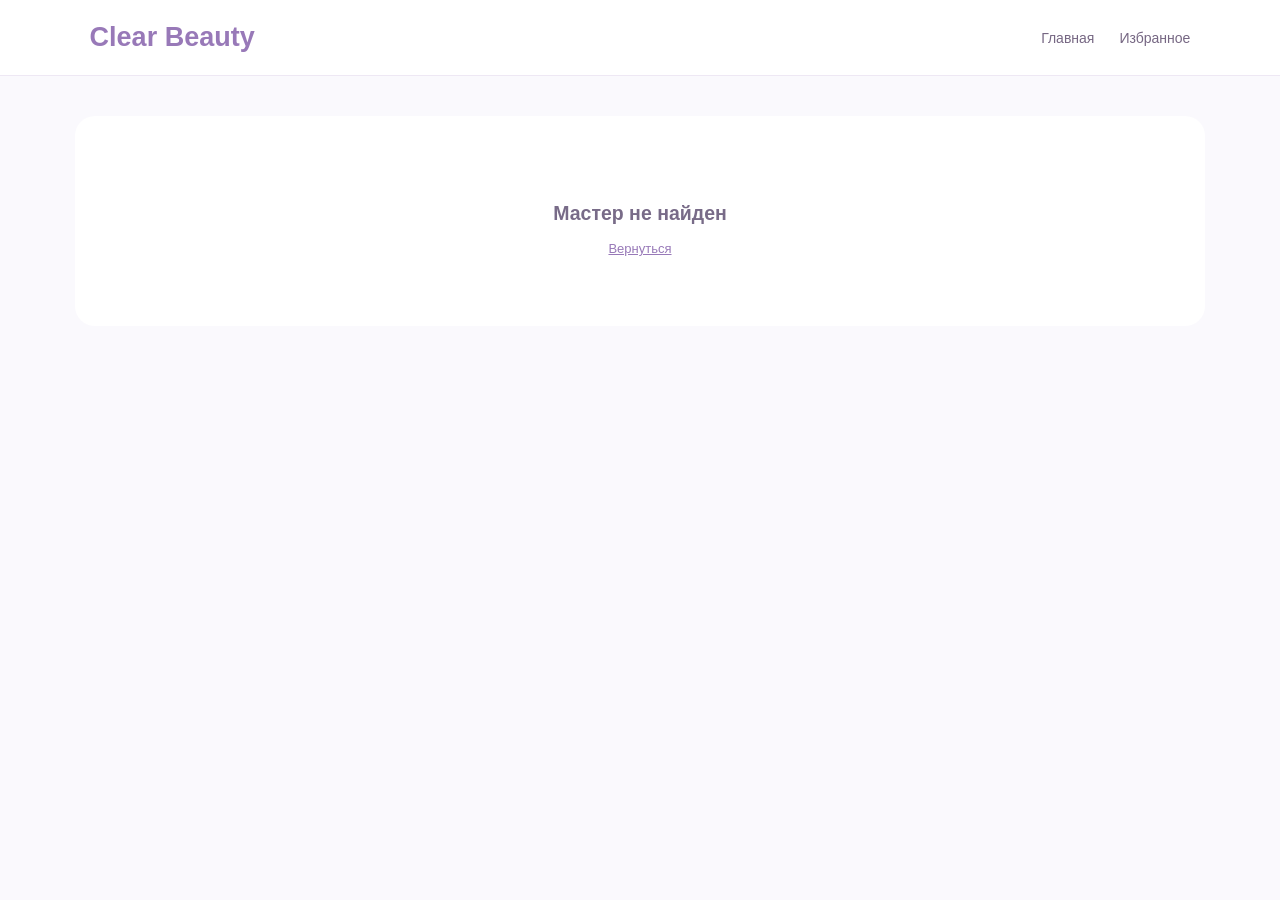
<file: ClearBeautyAPI/wwwroot/frontend/master_profile.html>
<!DOCTYPE html>
<html lang="ru">
<head>
    <meta charset="UTF-8">
    <meta name="viewport" content="width=device-width, initial-scale=1.0">
    <title>Профиль мастера | Clear Beauty</title>

    <link rel="stylesheet" href="css/style_beauty.css">
    <link rel="stylesheet" href="css/master_profile.css">
</head>
<body>

<header class="profile-header">
    <a href="index.html" class="profile-logo">Clear Beauty</a>

    <nav class="profile-nav">
        <a href="index.html">Главная</a>
        <a href="favorites_beauty.html">Избранное</a>
    </nav>
</header>

<main class="master-profile-page">

    <div id="master-profile">
        <p class="profile-loading">Загрузка профиля...</p>
    </div>

</main>

<script src="js/master_profile.js"></script>
</body>
</html>
</file>
<file: ClearBeautyAPI/wwwroot/frontend/css/style_beauty.css>
/* =========================
   ОСНОВНЫЕ НАСТРОЙКИ
========================= */

* {
    box-sizing: border-box;
}

body {
    margin: 0;
    font-family: Arial, Helvetica, sans-serif;
    background: #faf9fd;
    color: #29263a;
    font-size: 13px;
}

button,
input,
select {
    font: inherit;
}

button {
    cursor: pointer;
}

:root {
    --purple: #8970b8;
    --purple-dark: #71569f;
    --purple-light: #f0eafb;
    --border: #e9e6f0;
    --text: #29263a;
    --muted: #88849b;
    --white: #ffffff;
}


/* =========================
   ШАПКА
========================= */

.header {
    height: 65px;
    background: #ffffff;
    border-bottom: 1px solid #eeebf3;
    display: flex;
    align-items: center;
    justify-content: space-between;
    padding: 0 3%;
    gap: 30px;
}

.logo {
    display: flex;
    align-items: center;
    gap: 12px;
    min-width: 270px;
}

.logo-star {
    color: #a68ad6;
    font-size: 37px;
}

.logo-text h1 {
    font-family: Georgia, serif;
    font-size: 25px;
    font-weight: 400;
    margin: 0;
    color: #302b48;
}

.logo-text p {
    font-size: 10px;
    color: #858095;
    margin: 3px 0 0;
}

.header-search {
    display: flex;
    align-items: center;
    height: 40px;
    border: 1px solid #e8e5ef;
    background: #f8f7fb;
    border-radius: 30px;
    flex: 1;
    max-width: 530px;
    overflow: hidden;
}

.search-icon {
    padding-left: 16px;
    font-size: 22px;
    color: #827b9b;
}

.header-search input {
    flex: 1;
    width: 100px;
    border: none;
    outline: none;
    background: transparent;
    padding: 0 12px;
}

.header-search input::placeholder {
    color: #aaa6b7;
}

.location {
    display: flex;
    align-items: center;
    gap: 8px;
    border-left: 1px solid #e8e5ef;
    height: 100%;
    padding: 0 15px;
    white-space: nowrap;
}

.header-actions {
    display: flex;
    gap: 18px;
}

.icon-button {
    background: none;
    border: none;
    font-size: 23px;
    color: #4d4861;
}


/* =========================
   ОБЩАЯ СЕТКА
========================= */

.layout {
    display: grid;
    grid-template-columns: 228px minmax(0, 1fr);
    gap: 20px;
    max-width: 1600px;
    margin: 10px auto;
    padding: 0 2.7%;
}

.content {
    min-width: 0;
}


/* =========================
   ФИЛЬТРЫ
========================= */

.filters {
    background: #ffffff;
    border: 1px solid var(--border);
    border-radius: 14px;
    padding: 16px;
    align-self: start;
}

.filter-block {
    padding: 4px 0 18px;
    border-bottom: 1px solid #eeeaf3;
    margin-bottom: 14px;
}

.filter-block h3 {
    font-size: 13px;
    font-weight: 600;
    margin: 0 0 7px;
}

.filter-description {
    color: var(--muted);
    font-size: 10px;
    margin: 0 0 12px;
}

.filters select {
    width: 100%;
    height: 35px;
    border: 1px solid var(--border);
    background: #fff;
    border-radius: 9px;
    padding: 0 10px;
    outline: none;
}

.range-labels {
    display: flex;
    justify-content: space-between;
    color: #77738b;
    font-size: 10px;
    margin-top: 13px;
}

input[type="range"] {
    width: 100%;
    accent-color: #a18acb;
}

.double-range {
    display: flex;
    flex-direction: column;
    gap: 0;
}

.rating-filters {
    display: grid;
    grid-template-columns: repeat(4, 1fr);
    gap: 5px;
}

.rating-option {
    background: #faf9fc;
    border: 1px solid #eeeaf3;
    border-radius: 8px;
    padding: 8px 2px;
    color: #8274a8;
}

.rating-option.selected {
    background: #f0eafb;
    border-color: #ded2f3;
}

.rating-option small {
    font-size: 9px;
    color: #5f5877;
}

.toggle-block {
    display: flex;
    flex-direction: column;
    gap: 15px;
}

.toggle-row {
    display: flex;
    justify-content: space-between;
    align-items: center;
}

.toggle-row input {
    appearance: none;
    width: 34px;
    height: 19px;
    background: #e6e3eb;
    border-radius: 20px;
    position: relative;
    cursor: pointer;
    transition: 0.2s;
}

.toggle-row input::before {
    content: "";
    position: absolute;
    height: 15px;
    width: 15px;
    left: 2px;
    top: 2px;
    border-radius: 50%;
    background: white;
    transition: 0.2s;
}

.toggle-row input:checked {
    background: #a18acb;
}

.toggle-row input:checked::before {
    transform: translateX(15px);
}

.categories-filter {
    border-bottom: none;
    padding-bottom: 0;
    margin-bottom: 10px;
}

.category-filter-list {
    display: flex;
    flex-direction: column;
    gap: 5px;
}

.category-filter-item {
    border: none;
    background: transparent;
    text-align: left;
    padding: 8px 10px;
    border-radius: 20px;
    color: #77718b;
    font-size: 11px;
}

.category-filter-item:hover,
.category-filter-item.active {
    background: #f0eafb;
    color: #7861a6;
}

.reset-filters {
    display: block;
    width: 100%;
    background: none;
    border: none;
    color: #9584bd;
    font-size: 11px;
    padding: 8px;
}


/* =========================
   БАННЕР
========================= */

.banner {
    position: relative;
    height: 124px;
    overflow: hidden;
    border-radius: 14px;
    background: linear-gradient(100deg, #e9e0f5, #d7c4ec, #eee5f7);
    display: flex;
    align-items: center;
}

.banner-content {
    position: relative;
    z-index: 2;
    padding: 22px 30px;
}

.banner-content h2 {
    font-size: 21px;
    font-weight: 500;
    line-height: 1.2;
    margin: 0 0 7px;
}

.banner-content p {
    font-size: 11px;
    margin: 0 0 10px;
    color: #514765;
}

.banner-button {
    border: 1px solid #9e87c8;
    border-radius: 9px;
    background: #f7f3fc;
    color: #75619d;
    padding: 7px 14px;
    font-size: 10px;
}

.banner-image {
    position: absolute;
    right: 0;
    top: 0;
    width: 48%;
    height: 100%;
    background-image: url("https://images.unsplash.com/photo-1524504388940-b1c1722653e1?auto=format&fit=crop&w=900&q=80");
    background-size: cover;
    background-position: center 35%;
    mask-image: linear-gradient(to right, transparent, black 25%);
}

.banner-dots {
    position: absolute;
    right: 20px;
    bottom: 12px;
    display: flex;
    gap: 6px;
    z-index: 3;
}

.banner-dots span {
    width: 6px;
    height: 6px;
    border-radius: 50%;
    background: #c8b9dc;
}

.banner-dots span.active {
    background: #66548e;
}


/* =========================
   КАТЕГОРИИ
========================= */

.popular-categories {
    margin-top: 18px;
}

.section-heading {
    display: flex;
    justify-content: space-between;
    align-items: center;
    margin-bottom: 10px;
}

.section-heading h2 {
    font-size: 15px;
    margin: 0;
}

.section-heading a {
    text-decoration: none;
    color: #8876ae;
    font-size: 10px;
}

.category-grid {
    display: grid;
    grid-template-columns: repeat(8, minmax(0, 1fr));
    gap: 10px;
}

.category-card {
    background: #ffffff;
    border: 1px solid #eeeaf4;
    border-radius: 12px;
    min-height: 76px;
    display: flex;
    flex-direction: column;
    align-items: center;
    justify-content: center;
    gap: 5px;
    transition: 0.2s;
}

.category-card:hover {
    background: #f4effb;
    border-color: #d9c9ed;
    transform: translateY(-2px);
}

.category-icon {
    font-size: 24px;
    color: #9b86c7;
}

.category-card p {
    font-size: 10px;
    margin: 0;
}


/* =========================
   МАСТЕРА
========================= */

.masters-section {
    margin-top: 20px;
}

.masters-heading {
    display: flex;
    justify-content: space-between;
    align-items: center;
    gap: 15px;
    margin-bottom: 12px;
}

.masters-heading h2 {
    font-size: 15px;
    margin: 0;
}

.sorting {
    display: flex;
    align-items: center;
    gap: 8px;
    color: #858095;
    font-size: 10px;
}

.sorting select {
    width: auto;
    min-width: 120px;
    border: 1px solid #e9e5f0;
    background: #ffffff;
    border-radius: 9px;
    height: 30px;
    padding: 0 10px;
    color: #625d76;
}


/* СЕТКА КАРТОЧЕК */

.masters-grid {
    display: grid;
    grid-template-columns: repeat(2, minmax(0, 1fr));
    gap: 12px;
}


/* КАРТОЧКА */

.master-card {
    min-width: 0;
    display: flex;
    align-items: center;
    gap: 14px;
    background: #ffffff;
    border: 1px solid #eae7f0;
    border-radius: 13px;
    padding: 8px;
    min-height: 120px;
    transition: 0.2s;
}

.master-card:hover {
    border-color: #d6c6eb;
    box-shadow: 0 4px 15px rgba(119, 92, 158, 0.08);
}

.master-photo {
    position: relative;
    flex: 0 0 39%;
    height: 105px;
    overflow: hidden;
    border-radius: 9px;
    background: #eee8f5;
}

.master-photo img {
    width: 100%;
    height: 100%;
    object-fit: cover;
}

.online-badge {
    position: absolute;
    top: 7px;
    left: 7px;
    background: #eee6fb;
    color: #8067a9;
    padding: 5px 7px;
    border-radius: 15px;
    font-size: 8px;
    white-space: nowrap;
}

.master-info {
    position: relative;
    flex: 1;
    min-width: 0;
    padding: 4px 4px;
}

.master-info h3 {
    font-size: 12px;
    font-weight: 600;
    margin: 0 20px 5px 0;
}

.master-specialty {
    font-size: 10px;
    color: #777287;
    margin: 0 0 7px;
}

.master-rating {
    font-size: 10px;
    margin: 0 0 6px;
    color: #69578e;
}

.master-rating span {
    color: #9792a4;
}

.master-location {
    color: #858095;
    font-size: 9px;
    margin: 0 0 7px;
}

.favorite {
    position: absolute;
    top: 0;
    right: 0;
    border: none;
    background: none;
    color: #77718c;
    font-size: 19px;
    line-height: 1;
}

.details-button {
    border: none;
    background: #f0eafb;
    color: #7962a4;
    padding: 6px 14px;
    border-radius: 20px;
    font-size: 9px;
}

.details-button:hover {
    background: #e3d7f4;
}

.salon-photo img {
    object-position: center;
}


/* =========================
   АДАПТАЦИЯ
========================= */

@media (max-width: 1200px) {
    .layout {
        grid-template-columns: 210px minmax(0, 1fr);
        padding: 0 15px;
        gap: 15px;
    }

    .category-grid {
        grid-template-columns: repeat(4, 1fr);
    }

    .masters-grid {
        grid-template-columns: 1fr;
    }
}

@media (max-width: 800px) {
    .header {
        flex-wrap: wrap;
        height: auto;
        padding: 12px 15px;
        gap: 12px;
    }

    .logo {
        min-width: auto;
    }

    .header-search {
        order: 3;
        max-width: none;
        flex-basis: 100%;
    }

    .layout {
        grid-template-columns: 1fr;
    }

    .filters {
        display: none;
    }

    .banner {
        height: 150px;
    }

    .banner-content {
        padding: 15px;
    }

    .banner-content h2 {
        font-size: 18px;
    }

    .banner-image {
        width: 50%;
    }

    .category-grid {
        grid-template-columns: repeat(4, 1fr);
    }

    .masters-heading {
        flex-wrap: wrap;
    }
}

@media (max-width: 480px) {
    .masters-grid {
        grid-template-columns: 1fr;
    }

    .category-grid {
        grid-template-columns: repeat(2, 1fr);
    }

    .master-card {
        gap: 10px;
    }

    .master-photo {
        flex-basis: 38%;
    }

    .header-actions {
        gap: 5px;
    }

    .logo-text h1 {
        font-size: 21px;
    }

    .logo-text p {
        font-size: 8px;
    }

    .banner-image {
        opacity: 0.6;
    }
}

/* ================================
   СТРАНИЦА ЛИЧНОГО КАБИНЕТА
================================ */

.profile-logo {
    text-decoration: none;
    color: inherit;
}

.profile-icon {
    display: flex;
    align-items: center;
    justify-content: center;
    text-decoration: none;
}

.profile-icon:hover {
    color: #9076bc;
}

.active-profile {
    color: #9076bc;
}


/* Общая область профиля */

.profile-page {
    max-width: 1450px;
    margin: 30px auto;
    padding: 0 35px;
}

.profile-page-heading {
    margin-bottom: 25px;
}

.profile-page-heading h2 {
    font-size: 25px;
    font-weight: 500;
    margin: 0 0 8px;
    color: #302b48;
}

.profile-page-heading p {
    margin: 0;
    color: #88849a;
    font-size: 13px;
}


/* Расположение бокового меню и контента */

.profile-layout {
    display: grid;
    grid-template-columns: 245px minmax(0, 1fr);
    gap: 22px;
    align-items: start;
}


/* БОКОВОЕ МЕНЮ */

.profile-sidebar {
    background: white;
    border: 1px solid #eae6f0;
    border-radius: 15px;
    padding: 20px;
}

.profile-user-mini {
    display: flex;
    align-items: center;
    gap: 12px;
    padding-bottom: 20px;
    border-bottom: 1px solid #eeeaf3;
}

.avatar {
    width: 45px;
    height: 45px;
    border-radius: 50%;
    background: #eee6f8;
    display: flex;
    align-items: center;
    justify-content: center;
    color: #876bb0;
    font-size: 19px;
}

.profile-user-mini h3 {
    margin: 0 0 5px;
    font-size: 14px;
}

.profile-user-mini p {
    margin: 0;
    font-size: 10px;
    color: #8e899e;
}

.profile-navigation {
    display: flex;
    flex-direction: column;
    gap: 7px;
    padding: 18px 0;
}

.profile-nav-item {
    display: flex;
    align-items: center;
    gap: 11px;
    padding: 12px;
    border-radius: 10px;
    text-decoration: none;
    color: #6f6a82;
    font-size: 12px;
    transition: 0.2s;
}

.profile-nav-item span {
    font-size: 17px;
}

.profile-nav-item:hover,
.profile-nav-item.active {
    background: #f0eafb;
    color: #8167aa;
}

.back-to-site {
    display: block;
    border-top: 1px solid #eeeaf3;
    padding-top: 17px;
    text-decoration: none;
    color: #8b78b3;
    font-size: 11px;
}


/* ОСНОВНОЙ КОНТЕНТ */

.profile-content {
    display: flex;
    flex-direction: column;
    gap: 18px;
    min-width: 0;
}

.profile-card {
    background: white;
    border: 1px solid #eae6f0;
    border-radius: 15px;
    padding: 22px;
}

.profile-card-heading {
    display: flex;
    justify-content: space-between;
    align-items: center;
    gap: 12px;
    margin-bottom: 20px;
}

.profile-card-heading h3 {
    margin: 0;
    font-size: 15px;
    font-weight: 600;
}

.edit-profile-button {
    border: 1px solid #e2d8f0;
    background: white;
    color: #846ba9;
    padding: 8px 15px;
    border-radius: 9px;
    font-size: 11px;
}

.edit-profile-button:hover {
    background: #f3eefb;
}


/* ЛИЧНЫЕ ДАННЫЕ */

.personal-info {
    display: flex;
    align-items: center;
    gap: 17px;
    margin-bottom: 23px;
}

.large-avatar {
    width: 75px;
    height: 75px;
    border-radius: 50%;
    background: linear-gradient(135deg, #e7dcf5, #cdb9e9);
    display: flex;
    align-items: center;
    justify-content: center;
    font-size: 29px;
    color: #755c9b;
}

.personal-info-text h2 {
    font-size: 20px;
    font-weight: 500;
    margin: 0 0 7px;
}

.personal-info-text p {
    margin: 0;
    font-size: 12px;
    color: #89849a;
}

.profile-fields {
    display: grid;
    grid-template-columns: repeat(2, 1fr);
    gap: 13px;
}

.profile-field {
    display: flex;
    flex-direction: column;
    gap: 7px;
    background: #faf9fc;
    padding: 13px;
    border-radius: 10px;
}

.profile-field span {
    color: #908a9f;
    font-size: 10px;
}

.profile-field strong {
    font-size: 12px;
    font-weight: 500;
    color: #39344c;
}


/* ЗАПИСЬ */

.appointment-card {
    display: flex;
    align-items: center;
    gap: 17px;
    border: 1px solid #eee8f5;
    background: #faf9fd;
    border-radius: 12px;
    padding: 15px;
}

.appointment-date {
    width: 65px;
    min-width: 65px;
    height: 72px;
    background: #eee7f8;
    border-radius: 12px;
    display: flex;
    flex-direction: column;
    align-items: center;
    justify-content: center;
    color: #8066a8;
}

.appointment-date span {
    font-size: 10px;
}

.appointment-date strong {
    font-size: 27px;
    font-weight: 500;
}

.appointment-info {
    flex: 1;
}

.appointment-info h4 {
    margin: 0 0 8px;
    font-size: 13px;
}

.appointment-info p {
    margin: 0 0 5px;
    color: #817b91;
    font-size: 11px;
}

.appointment-status {
    display: inline-block;
    margin-top: 6px;
    background: #e9f4ea;
    color: #6c9a74;
    padding: 6px 9px;
    border-radius: 15px;
    font-size: 9px;
}

.appointment-more {
    background: #eee8f8;
    border: none;
    color: #8066a8;
    border-radius: 9px;
    padding: 10px 13px;
    font-size: 10px;
}


/* ИЗБРАННЫЕ МАСТЕРА */

.favorites-preview {
    display: grid;
    grid-template-columns: repeat(2, minmax(0, 1fr));
    gap: 12px;
}

.favorite-master {
    display: flex;
    align-items: center;
    gap: 11px;
    background: #faf9fc;
    border: 1px solid #eeeaf3;
    border-radius: 11px;
    padding: 10px;
    min-width: 0;
}

.favorite-master img {
    width: 58px;
    height: 58px;
    border-radius: 9px;
    object-fit: cover;
}

.favorite-master div {
    flex: 1;
    min-width: 0;
}

.favorite-master h4 {
    margin: 0 0 5px;
    font-size: 11px;
}

.favorite-master p {
    margin: 0 0 5px;
    color: #888399;
    font-size: 10px;
}

.favorite-master span {
    color: #856eac;
    font-size: 10px;
}

.favorite-heart {
    background: transparent;
    border: none;
    color: #a38bc9;
    font-size: 17px;
}


/* НАСТРОЙКИ */

.settings-list {
    display: flex;
    flex-direction: column;
}

.settings-list a {
    display: flex;
    justify-content: space-between;
    padding: 15px 0;
    text-decoration: none;
    color: #625d75;
    font-size: 12px;
    border-bottom: 1px solid #f0edf4;
}

.settings-list a:last-child {
    border-bottom: none;
}

.settings-list a:hover {
    color: #9175ba;
}

.text-link {
    color: #8872b0;
    text-decoration: none;
    font-size: 11px;
}


/* АДАПТИВ ПРОФИЛЯ */

@media (max-width: 900px) {
    .profile-layout {
        grid-template-columns: 1fr;
    }

    .profile-sidebar {
        padding: 12px;
    }

    .profile-navigation {
        flex-direction: row;
        flex-wrap: wrap;
    }

    .profile-nav-item {
        flex: 1;
        justify-content: center;
    }

    .back-to-site {
        margin-top: 5px;
    }

    .favorites-preview {
        grid-template-columns: 1fr;
    }
}

@media (max-width: 600px) {
    .profile-page {
        padding: 0 15px;
        margin-top: 20px;
    }

    .profile-fields {
        grid-template-columns: 1fr;
    }

    .appointment-card {
        flex-wrap: wrap;
    }

    .appointment-more {
        width: 100%;
    }

    .profile-card {
        padding: 15px;
    }

    .profile-page-heading h2 {
        font-size: 21px;
    }

    .profile-navigation {
        flex-direction: column;
    }

    .profile-nav-item {
        justify-content: flex-start;
    }
}

/* ================= CSS-ФИЛЬТРАЦИЯ: рейтинги и категории без JavaScript ================= */
.css-filter-radio { position:absolute; opacity:0; width:1px; height:1px; overflow:hidden; }
.rating-filters .rating-option { display:flex; flex-direction:column; align-items:center; justify-content:center; cursor:pointer; text-align:center; }
.rating-filters input:checked + label { background:#f0eafb; border-color:#cbb9e6; color:#71569f; box-shadow:0 0 0 1px #ded2f3 inset; }
.category-filter-list input:checked + label { background:#f0eafb; color:#7861a6; }
.category-filter-item { display:block; cursor:pointer; }
.price-range { width:100%; accent-color:#a18acb; margin-top:7px; }
/* rating hiding: selected threshold hides cards below it */
.layout:has(#rating4:checked) .master-card:not([data-rating^="4"]):not([data-rating^="5"]),
.layout:has(#rating5:checked) .master-card:not([data-rating="5.0"]) { display:none; }
/* category filters */
.layout:has(#catManicure:checked) .master-card:not([data-category~="manicure"]),
.layout:has(#catHair:checked) .master-card:not([data-category~="hair"]),
.layout:has(#catColor:checked) .master-card:not([data-category~="color"]),
.layout:has(#catBrows:checked) .master-card:not([data-category~="brows"]),
.layout:has(#catLashes:checked) .master-card:not([data-category~="lashes"]),
.layout:has(#catCosmetology:checked) .master-card:not([data-category~="cosmetology"]),
.layout:has(#catMakeup:checked) .master-card:not([data-category~="makeup"]),
.layout:has(#catMassage:checked) .master-card:not([data-category~="massage"]) { display:none; }


/* =========================
   FAVORITES PAGE
========================= */

.favorites-page {
    max-width: 1440px;
    margin: 0 auto;
    padding: 40px 60px 70px;
    box-sizing: border-box;
}

.favorites-heading {
    display: flex;
    justify-content: space-between;
    align-items: flex-end;
    gap: 30px;
    margin-bottom: 35px;
}

.favorites-subtitle {
    font-size: 12px;
    letter-spacing: 3px;
    color: #a28ac7;
    margin-bottom: 12px;
}

.favorites-heading h1 {
    font-size: 36px;
    font-weight: 600;
    color: #29252f;
    margin: 0 0 12px;
}

.favorites-description {
    color: #85808d;
    font-size: 15px;
    margin: 0;
}

.back-to-catalog {
    text-decoration: none;
    color: #8c72b5;
    border: 1px solid #d9c9ed;
    border-radius: 12px;
    padding: 12px 20px;
    font-size: 14px;
    transition: 0.2s;
    white-space: nowrap;
}

.back-to-catalog:hover {
    background: #f2ebfa;
}

/* Сетка карточек */

.favorites-grid {
    display: grid;
    grid-template-columns: repeat(3, minmax(0, 1fr));
    gap: 25px;
}

/* Карточка мастера */

.favorite-card {
    background: #ffffff;
    border: 1px solid #eee8f3;
    border-radius: 20px;
    overflow: hidden;
    transition: 0.25s;
}

.favorite-card:hover {
    transform: translateY(-4px);
    box-shadow: 0 10px 30px rgba(155, 125, 183, 0.12);
}

/* Фото */

.favorite-image {
    position: relative;
    width: 100%;
    height: 270px;
    overflow: hidden;
    background: #f2edf6;
}

.favorite-image img {
    width: 100%;
    height: 100%;
    object-fit: cover;
    display: block;
}



/* Информация */

.favorite-card-info {
    padding: 20px;
}

.favorite-name-row {
    display: flex;
    justify-content: space-between;
    align-items: center;
    gap: 10px;
}

.favorite-name-row h2 {
    font-size: 18px;
    color: #302b36;
    font-weight: 600;
    margin: 0;
}

.favorite-rating {
    font-size: 14px;
    color: #b18b55;
    white-space: nowrap;
}

.favorite-specialization {
    font-size: 14px;
    color: #8c8694;
    margin: 12px 0;
}

.favorite-price {
    font-size: 16px;
    font-weight: 600;
    color: #5c496e;
    margin: 15px 0;
}

/* Кнопка подробнее */

.favorite-details {
    display: flex;
    justify-content: center;
    align-items: center;
    width: 100%;
    box-sizing: border-box;
    padding: 12px;
    border-radius: 12px;
    text-decoration: none;
    background: #eee6f7;
    color: #8062a5;
    font-size: 14px;
    font-weight: 500;
    transition: 0.2s;
}

.favorite-details:hover {
    background: #dcd0ed;
}

/* Адаптивность */

@media (max-width: 1000px) {
    .favorites-grid {
        grid-template-columns: repeat(2, minmax(0, 1fr));
    }

    .favorites-page {
        padding: 35px 30px;
    }
}

@media (max-width: 650px) {
    .favorites-grid {
        grid-template-columns: 1fr;
    }

    .favorites-heading {
        flex-direction: column;
        align-items: flex-start;
    }

    .favorites-heading h1 {
        font-size: 28px;
    }

    .favorites-page {
        padding: 25px 16px;
    }

    .favorite-image {
        height: 250px;
    }
}

/* =========================================
   ИЗБРАННОЕ CLEAR BEAUTY
========================================= */

/* Иконка избранного в шапке */
.header-actions .favorite-icon {
    display: flex;
    align-items: center;
    justify-content: center;
    width: 36px;
    height: 36px;
    color: #4d4861;
    text-decoration: none;
    border-radius: 50%;
    transition: 0.2s;
}

.header-actions .favorite-icon:hover {
    color: #9076bc;
    background: #f0eafb;
}

/* Общая область избранного */
.favorites-page {
    max-width: 1600px;
    width: 100%;
    margin: 20px auto;
    padding: 0 2.7%;
}

/* Заголовок */
.favorites-heading {
    display: flex;
    justify-content: space-between;
    align-items: center;
    gap: 20px;
    margin: 25px 0;
}

.favorites-subtitle {
    color: #a18acb;
    font-size: 10px;
    letter-spacing: 2.5px;
    margin: 0 0 8px;
}

.favorites-heading h2 {
    color: #302b48;
    font-size: 24px;
    font-weight: 500;
    margin: 0 0 8px;
}

.favorites-description {
    font-size: 12px;
    color: #858095;
    margin: 0;
}

/* Кнопка возврата */
.back-to-catalog {
    display: inline-flex;
    align-items: center;
    justify-content: center;
    padding: 10px 16px;
    border: 1px solid #e2d8f0;
    border-radius: 10px;
    background: #fff;
    color: #846ba9;
    text-decoration: none;
    font-size: 11px;
    transition: 0.2s;
    white-space: nowrap;
}

.back-to-catalog:hover {
    background: #f0eafb;
    border-color: #d6c6eb;
}

/* Сетка */
.favorites-grid {
    display: grid;
    grid-template-columns: repeat(2, minmax(0, 1fr));
    gap: 12px;
}

/* Карточки */
.favorites-grid .favorite-card {
    display: flex;
    align-items: center;
    gap: 14px;
    background: #fff;
    border: 1px solid #eae7f0;
    border-radius: 13px;
    padding: 8px;
    min-height: 140px;
    overflow: hidden;
    transition: 0.2s;
}

.favorites-grid .favorite-card:hover {
    border-color: #d6c6eb;
    box-shadow: 0 4px 15px rgba(119, 92, 158, 0.08);
}

/* Фото мастера */
.favorites-grid .favorite-image {
    position: relative;
    flex: 0 0 39%;
    height: 125px;
    overflow: hidden;
    border-radius: 9px;
    background: #eee8f5;
}

.favorites-grid .favorite-image img {
    width: 100%;
    height: 100%;
    display: block;
    object-fit: cover;
}

/* Сердце на карточке */
.favorites-grid .favorite-heart {
    position: absolute;
    top: 8px;
    right: 8px;
    width: 29px;
    height: 29px;
    display: flex;
    align-items: center;
    justify-content: center;
    border: none;
    border-radius: 50%;
    background: rgba(255, 255, 255, 0.95);
    color: #a18acb;
    font-size: 17px;
    line-height: 1;
    cursor: pointer;
    transition: 0.2s;
}

.favorites-grid .favorite-heart:hover {
    background: #a18acb;
    color: #fff;
}

/* Информация */
.favorites-grid .favorite-card-info {
    position: relative;
    flex: 1;
    min-width: 0;
    padding: 4px;
}

.favorites-grid .favorite-name-row {
    display: flex;
    justify-content: space-between;
    align-items: flex-start;
    gap: 5px;
    margin-bottom: 6px;
}

.favorites-grid .favorite-name-row h3 {
    font-size: 12px;
    font-weight: 600;
    color: #29263a;
    margin: 0;
}

.favorites-grid .favorite-rating {
    color: #69578e;
    font-size: 10px;
    white-space: nowrap;
}

.favorites-grid .favorite-specialization {
    font-size: 10px;
    color: #777287;
    margin: 0 0 7px;
}

.favorites-grid .favorite-location {
    color: #858095;
    font-size: 9px;
    margin: 0 0 9px;
}

/* Подробнее */
.favorites-grid .favorite-details {
    display: inline-flex;
    justify-content: center;
    align-items: center;
    padding: 6px 14px;
    border: none;
    border-radius: 20px;
    background: #f0eafb;
    color: #7962a4;
    font-size: 9px;
    text-decoration: none;
    transition: 0.2s;
}

.favorites-grid .favorite-details:hover {
    background: #e3d7f4;
}

/* Адаптив */
@media (max-width: 1200px) {
    .favorites-grid {
        grid-template-columns: 1fr;
    }
}

@media (max-width: 800px) {
    .favorites-page {
        padding: 0 15px;
    }

    .favorites-heading {
        flex-wrap: wrap;
    }
}

@media (max-width: 480px) {
    .favorites-heading {
        align-items: flex-start;
        flex-direction: column;
    }

    .favorites-grid .favorite-card {
        gap: 10px;
    }

    .favorites-grid .favorite-image {
        flex-basis: 38%;
        height: 110px;
    }
}
/* Активное сердечко */
[data-favorite].active,
[data-favorite].is-favorite {
    color: #e66b91;
}

/* Пустое избранное */
.favorites-empty {
    width: 100%;
    padding: 70px 20px;
    text-align: center;
}

.favorites-empty[hidden] {
    display: none !important;
}

.favorites-empty-icon {
    font-size: 75px;
    color: #c5a9d8;
    margin-bottom: 20px;
}

.favorites-empty h2 {
    color: #8c72a8;
    font-size: 25px;
    font-weight: 500;
    margin-bottom: 12px;
}

.favorites-empty p {
    color: #888;
    font-size: 15px;
    max-width: 400px;
    margin: 0 auto 25px;
    line-height: 1.6;
}
</file>
<file: ClearBeautyAPI/wwwroot/frontend/css/master_profile.css>
/* ==============================
   ПРОФИЛЬ МАСТЕРА CLEAR BEAUTY
============================== */

.master-profile-page {
    max-width: 1180px;
    margin: 40px auto;
    padding: 0 25px 60px;
    color: #40364d;
}

.profile-header {
    display: flex;
    align-items: center;
    justify-content: space-between;
    padding: 22px 7%;
    background: #fff;
    border-bottom: 1px solid #eee8f4;
}

.profile-logo {
    color: #9879b8;
    text-decoration: none;
    font-size: 27px;
    font-weight: 700;
}

.profile-nav {
    display: flex;
    gap: 25px;
}

.profile-nav a {
    color: #766783;
    text-decoration: none;
    font-size: 14px;
}

.profile-nav a:hover {
    color: #a486c7;
}

.profile-loading {
    text-align: center;
    padding: 80px;
}

/* Основная карточка */

.master-profile-main {
    display: grid;
    grid-template-columns: 380px 1fr;
    gap: 35px;
    padding: 30px;
    background: white;
    border-radius: 24px;
    box-shadow: 0 8px 35px rgba(120, 90, 150, 0.08);
}

.master-profile-photo {
    width: 100%;
    height: 460px;
    object-fit: cover;
    border-radius: 20px;
}

.master-profile-info {
    display: flex;
    flex-direction: column;
    align-items: flex-start;
}

.master-profile-name {
    font-size: 32px;
    margin: 5px 0 12px;
    color: #3c304b;
}

.master-profile-specialty {
    color: #9677b8;
    font-size: 16px;
    margin-bottom: 15px;
}

.master-profile-rating {
    display: flex;
    align-items: center;
    gap: 8px;
    margin-bottom: 20px;
    color: #d6a348;
    font-size: 17px;
}

.master-profile-rating span {
    color: #74677e;
    font-size: 14px;
}

.master-profile-description {
    font-size: 15px;
    color: #777080;
    line-height: 1.8;
}

.master-profile-tags {
    display: flex;
    flex-wrap: wrap;
    gap: 10px;
    margin: 15px 0;
}

.master-profile-tag {
    padding: 9px 14px;
    background: #f3edf9;
    color: #9274b2;
    border-radius: 30px;
    font-size: 13px;
}

.master-profile-experience {
    margin-top: 15px;
    color: #61566f;
    font-size: 15px;
}

.master-profile-experience strong {
    color: #9879b8;
}

/* Общие секции */

.profile-section {
    margin-top: 35px;
    padding: 30px;
    background: #fff;
    border-radius: 20px;
    box-shadow: 0 5px 25px rgba(120, 90, 150, 0.05);
}

.profile-section-title {
    font-size: 23px;
    margin: 0 0 25px;
    color: #40344f;
}

/* Место работы */

.master-workplace {
    display: flex;
    flex-direction: column;
    gap: 10px;
    color: #756981;
    line-height: 1.6;
}

.master-workplace-name {
    color: #9677b5;
    font-weight: 600;
    font-size: 17px;
}

.master-workplace-address {
    font-size: 15px;
}

/* Услуги */

.master-services-list {
    display: flex;
    flex-direction: column;
    gap: 12px;
}

.master-service-item {
    display: flex;
    justify-content: space-between;
    align-items: center;
    gap: 20px;
    padding: 17px 20px;
    background: #faf8fc;
    border: 1px solid #f0eaf6;
    border-radius: 13px;
}

.master-service-name {
    color: #5b5069;
    font-size: 15px;
}

.master-service-details {
    display: flex;
    align-items: center;
    gap: 20px;
}

.master-service-duration {
    color: #a198ad;
    font-size: 13px;
}

.master-service-price {
    color: #9878b8;
    font-weight: 600;
    white-space: nowrap;
}

/* Портфолио */

.master-portfolio {
    display: grid;
    grid-template-columns: repeat(3, 1fr);
    gap: 15px;
}

.master-portfolio-item {
    height: 220px;
    border-radius: 15px;
    overflow: hidden;
    background: #f1eaf6;
}

.master-portfolio-item img {
    width: 100%;
    height: 100%;
    object-fit: cover;
}

/* Отзывы */

.master-reviews {
    display: flex;
    flex-direction: column;
    gap: 18px;
}

.master-review {
    padding: 20px;
    background: #faf8fc;
    border-radius: 15px;
}

.master-review-top {
    display: flex;
    justify-content: space-between;
    gap: 15px;
    margin-bottom: 10px;
}

.master-review-name {
    font-weight: 600;
    color: #544663;
}

.master-review-date {
    color: #a69bb3;
    font-size: 13px;
}

.master-review-stars {
    color: #d6a348;
    margin-bottom: 10px;
}

.master-review-text {
    color: #777080;
    line-height: 1.7;
    font-size: 14px;
}

/* Запись */

.master-booking {
    background: linear-gradient(135deg, #f5effb, #fcfaff);
}

.master-booking-text {
    color: #84768f;
    font-size: 14px;
    margin-bottom: 25px;
}

.master-booking-form {
    display: flex;
    flex-direction: column;
    gap: 18px;
}

.master-booking-form label {
    display: flex;
    flex-direction: column;
    gap: 9px;
    color: #675975;
    font-size: 14px;
}

.master-booking-form select,
.master-booking-form input {
    width: 100%;
    padding: 13px 15px;
    border: 1px solid #e5d9ef;
    border-radius: 11px;
    background: white;
    color: #554966;
    outline: none;
    box-sizing: border-box;
}

.master-booking-form select:focus,
.master-booking-form input:focus {
    border-color: #b69ad5;
}

.master-booking-submit {
    margin-top: 8px;
    padding: 16px;
    border: none;
    border-radius: 12px;
    background: #b69ad5;
    color: white;
    font-size: 15px;
    font-weight: 600;
    cursor: pointer;
    transition: 0.2s;
}

.master-booking-submit:hover {
    background: #9f81c5;
    transform: translateY(-1px);
}

/* Пустой профиль */

.master-profile-empty {
    text-align: center;
    padding: 70px 20px;
    background: white;
    border-radius: 20px;
    color: #786b88;
}

.master-profile-empty a {
    color: #9879b8;
}

/* Адаптив */

@media (max-width: 850px) {
    .master-profile-main {
        grid-template-columns: 1fr;
    }

    .master-profile-photo {
        height: 400px;
    }

    .master-portfolio {
        grid-template-columns: repeat(2, 1fr);
    }
}

@media (max-width: 550px) {
    .master-profile-page {
        padding: 0 12px 40px;
        margin-top: 20px;
    }

    .profile-header {
        padding: 18px;
    }

    .profile-logo {
        font-size: 22px;
    }

    .profile-nav {
        gap: 12px;
    }

    .profile-nav a {
        font-size: 12px;
    }

    .master-profile-main,
    .profile-section {
        padding: 20px;
    }

    .master-profile-photo {
        height: 320px;
    }

    .master-profile-name {
        font-size: 26px;
    }

    .master-service-item {
        flex-direction: column;
        align-items: flex-start;
    }

    .master-service-details {
        width: 100%;
        justify-content: space-between;
    }

    .master-portfolio {
        grid-template-columns: 1fr 1fr;
    }

    .master-portfolio-item {
        height: 160px;
    }

    .master-review-top {
        flex-direction: column;
    }
}
</file>
